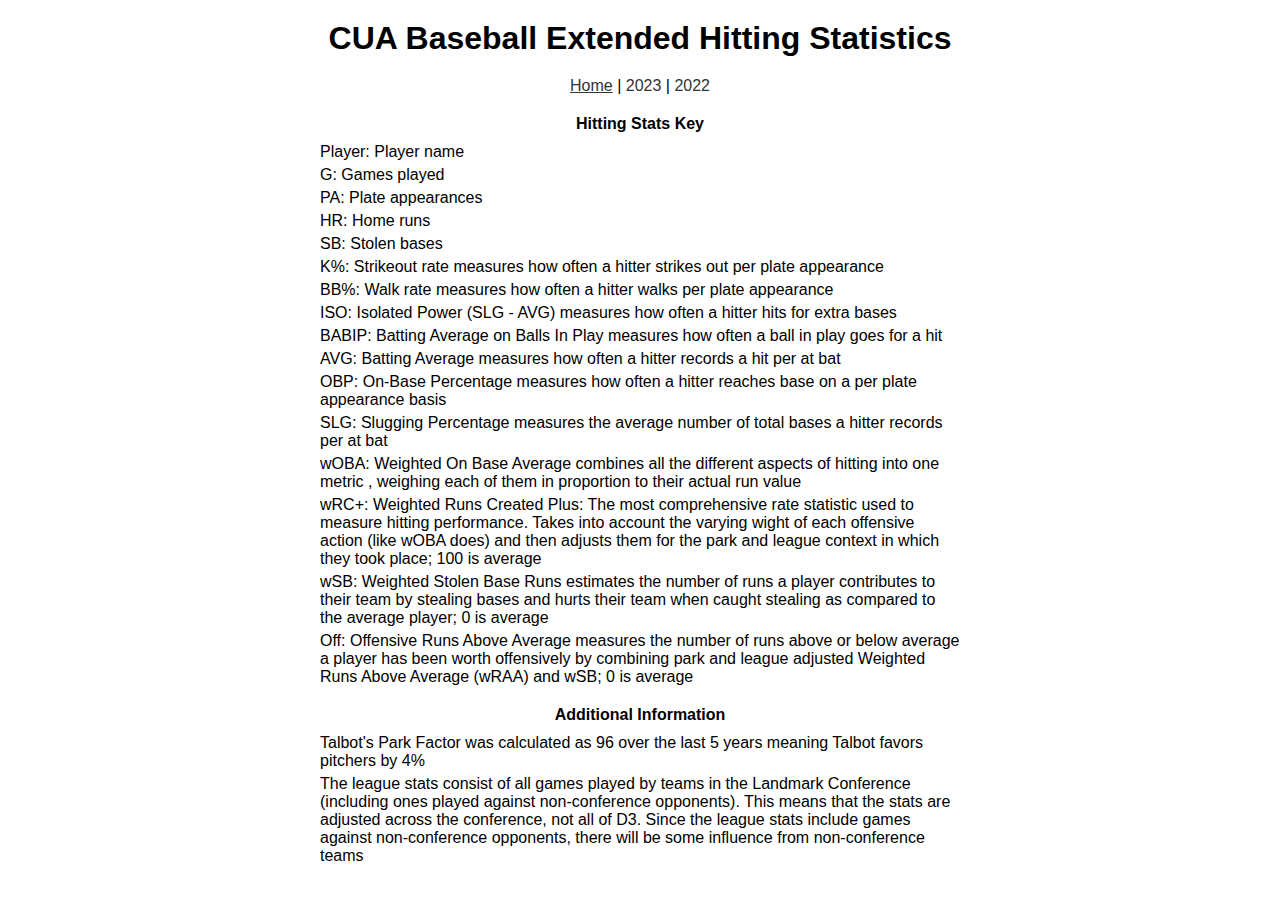
<file: index.html>
<!DOCTYPE html>
<html>
  <head>
    <meta charset="UTF-8">
    <title>CUA Baseball Extended Hitting Statistics</title>
    <link rel = "stylesheet" href = "./style.css">
  </head>
  <body>
    <h1>CUA Baseball Extended Hitting Statistics</h1>
    <p class = "menu"><a href = "./"><u>Home</u></a> | <a href = "./team/2023/">2023</a> | <a href = "./team/2022/">2022</a></p>
    <div class="text">
      <p class="text-header">Hitting Stats Key</p>
      <p>Player: Player name</p>
      <p>G: Games played</p>
      <p>PA: Plate appearances</p>
      <p>HR: Home runs</p>
      <p>SB: Stolen bases</p>
      <p>K%: Strikeout rate measures how often a hitter strikes out per plate appearance</p>
      <p>BB%: Walk rate measures how often a hitter walks per plate appearance</p>
      <p>ISO: Isolated Power (SLG - AVG) measures how often a hitter hits for extra bases</p>
      <p>BABIP: Batting Average on Balls In Play measures how often a ball in play goes for a hit</p>
      <p>AVG: Batting Average measures how often a hitter records a hit per at bat</p>
      <p>OBP: On-Base Percentage measures how often a hitter reaches base on a per plate appearance basis</p>
      <p>SLG: Slugging Percentage measures the average number of total bases a hitter records per at bat</p>
      <p>wOBA: Weighted On Base Average combines all the different aspects of hitting into one metric , weighing each of them in proportion to their actual run value</p>
      <p>wRC+: Weighted Runs Created Plus: The most comprehensive rate statistic used to measure hitting performance. Takes into account the varying wight of each offensive action (like wOBA does) and then adjusts them for the park and league context in which they took place; 100 is average</p>
      <p>wSB: Weighted Stolen Base Runs estimates the number of runs a player contributes to their team by stealing bases and hurts their team when caught stealing as compared to the average player; 0 is average</p>
      <p>Off: Offensive Runs Above Average measures the number of runs above or below average a player has been worth offensively by combining park and league adjusted Weighted Runs Above Average (wRAA) and wSB; 0 is average</p>
    </div>
    <div class="text">
      <p class="text-header">Additional Information</p>
      <p>Talbot's Park Factor was calculated as 96 over the last 5 years meaning Talbot favors pitchers by 4%</p>
      <p>The league stats consist of all games played by teams in the Landmark Conference (including ones played against non-conference opponents). This means that the stats are adjusted across the conference, not all of D3. Since the league stats include games against non-conference opponents, there will be some influence from non-conference teams</p>
    </div>
  </body>
</html>
</file>
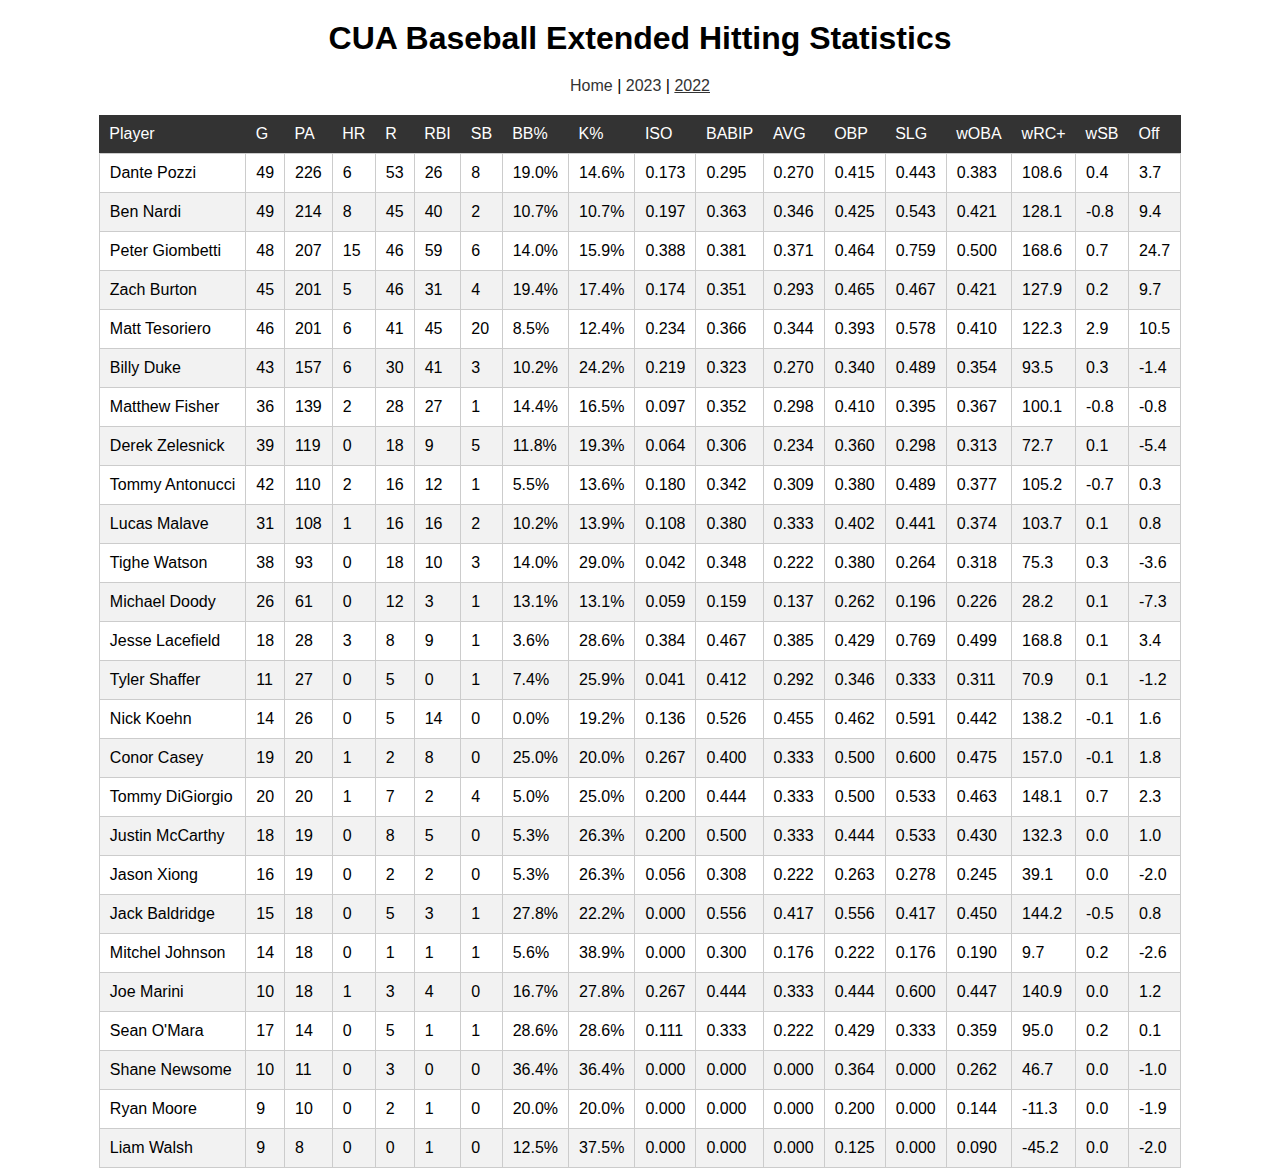
<file: 2022/index.html>
<!DOCTYPE html>
<html>
  <head>
    <meta charset="UTF-8">
    <title>CUA Baseball Extended Hitting Statistics</title>
    <link rel = "stylesheet" href = "style.css">
  </head>
  <body>
      <h1>CUA Baseball Extended Hitting Statistics</h1>
      <p class = "menu"><a href="../">Home</a> | <a href="../2023/">2023</a> | <a href="./"><u>2022</u></a></p>
      <table id="csv-data">
          <thead>
              <tr>
                  <th>Player</th>
                  <th>G</th>
                  <th>PA</th>
                  <th>HR</th>
                  <th>R</th>
                  <th>RBI</th>
                  <th>SB</th>
                  <th>BB%</th>
                  <th>K%</th>
                  <th>ISO</th>
                  <th>BABIP</th>
                  <th>AVG</th>
                  <th>OBP</th>
                  <th>SLG</th>
                  <th>wOBA</th>
                  <th>wRC+</th>
                  <th>wSB</th>
                  <th>Off</th>
              </tr>
          </thead>
          <tbody>
          </tbody>
      </table>
      <script>
          var csvData = "";
          var xmlhttp = new XMLHttpRequest();
          xmlhttp.onreadystatechange = function() {
          if (this.readyState == 4 && this.status == 200) {
          csvData = this.responseText;
          displayCSVData(csvData);
          }
          };
          xmlhttp.open("GET", "table2022.csv", true);
          xmlhttp.send();

          function displayCSVData(csv) {
          var rows = csv.split("\n");
          var table = document.getElementById("csv-data").getElementsByTagName("tbody")[0];
          table.innerHTML = ""; // clear existing rows
          for (var i = 0; i < rows.length; i++) {
          var cells = rows[i].split(",");
          if (cells.length > 1) {
          var row = table.insertRow(-1);
          for (var j = 0; j < cells.length; j++) {
          var cell = row.insertCell(-1);
          cell.innerHTML = cells[j];
          }
          }
          }
          }
      </script>
      <script>
          function sortTable(table, column, asc = true) {
            const tbody = table.tBodies[0];
            const rows = Array.from(tbody.querySelectorAll("tr"));

            // Sort each row based on the cell value in the specified column
            const sortedRows = rows.sort((a, b) => {
              const cellA = a.querySelector(`td:nth-child(${column + 1})`).textContent.trim();
              const cellB = b.querySelector(`td:nth-child(${column + 1})`).textContent.trim();

              // Check if the cell values are numeric
              const isNumeric = /^-?\d+(?:\.\d+)?%?$/.test(cellA) && /^-?\d+(?:\.\d+)?%?$/.test(cellB);

              // Compare the cell values based on their data type
              if (isNumeric) {
                // Remove percent sign and convert to number
                const numA = parseFloat(cellA.replace("%", ""));
                const numB = parseFloat(cellB.replace("%", ""));
                return asc ? numA - numB : numB - numA;
              } else {
                return asc ? cellA.localeCompare(cellB) : cellB.localeCompare(cellA);
              }
            });

          // Remove existing rows and re-add them in the sorted order
          while (tbody.firstChild) {
          tbody.removeChild(tbody.firstChild);
          }
          tbody.append(...sortedRows);

          // Update the table header to show the sorting direction
          table.querySelectorAll("th").forEach(th => {
          th.classList.remove("sorted-asc", "sorted-desc");
          if (th.cellIndex === column) {
          th.classList.add(asc ? "sorted-asc" : "sorted-desc");
          }
          });
          }

          document.addEventListener("DOMContentLoaded", () => {
          const table = document.getElementById("csv-data");

          // Add click event listeners to each header cell
          table.querySelectorAll("th").forEach((th, index) => {
          th.addEventListener("click", () => {
          const isAsc = th.classList.contains("sorted-asc");
          sortTable(table, index, !isAsc);
          });
          });
          });
      </script>
      <style>
          /* Styling to show the sorting direction */
          .sorted-asc::after {
              content: " ▲";
          }

          .sorted-desc::after {
              content: " ▼";
          }
      </style>
  </body>
</html>
</file>
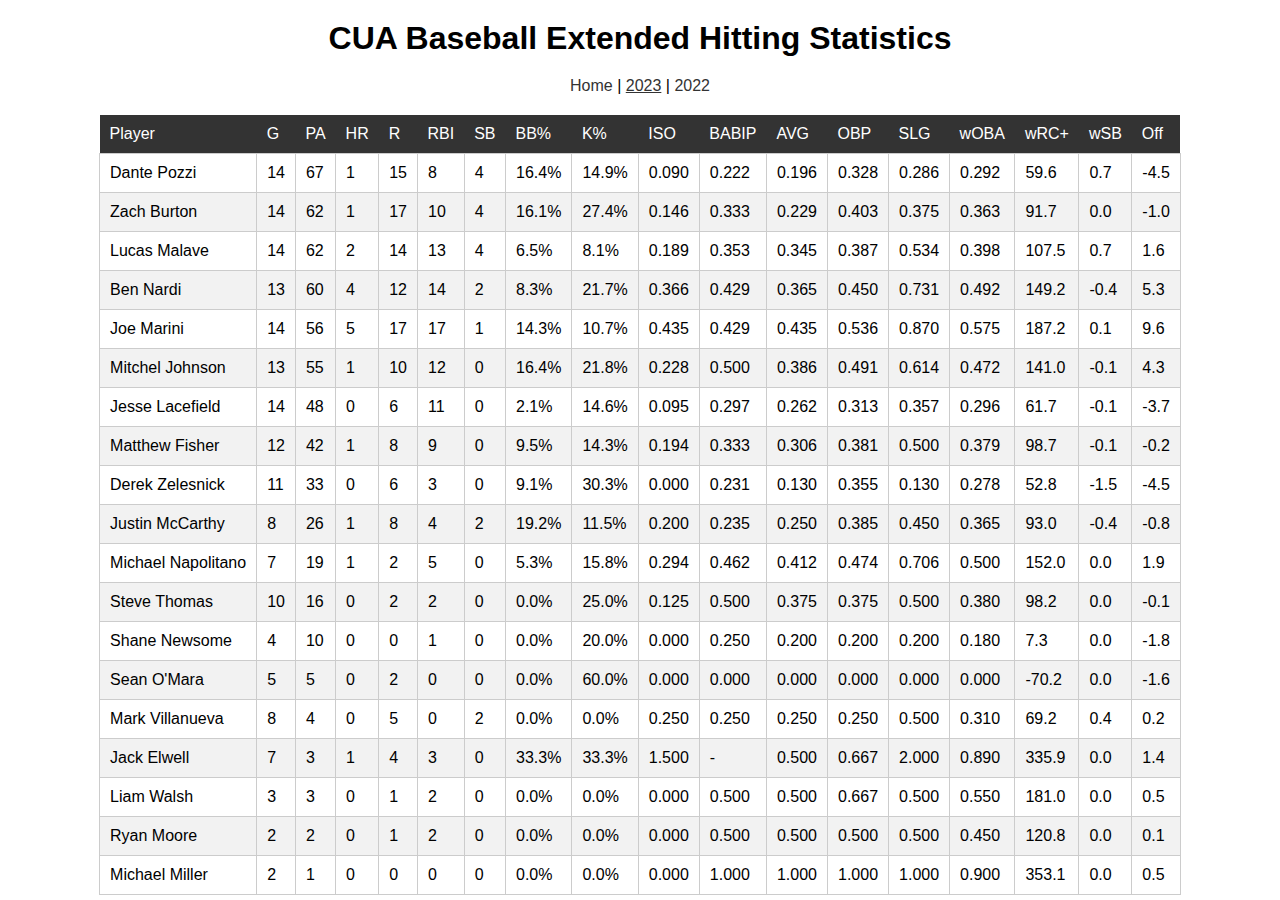
<file: 2023/index.html>
<!DOCTYPE html>
<html>
  <head>
    <meta charset="UTF-8">
    <title>CUA Baseball Extended Hitting Statistics</title>
    <link rel = "stylesheet" href = "style.css">
  </head>
  <body>
      <h1>CUA Baseball Extended Hitting Statistics</h1>
      <p class = "menu"><a href="../">Home</a> | <a href="./"><u>2023</u></a> | <a href="../2022/">2022</a></p>
      <table id="csv-data">
          <thead>
              <tr>
                  <th>Player</th>
                  <th>G</th>
                  <th>PA</th>
                  <th>HR</th>
                  <th>R</th>
                  <th>RBI</th>
                  <th>SB</th>
                  <th>BB%</th>
                  <th>K%</th>
                  <th>ISO</th>
                  <th>BABIP</th>
                  <th>AVG</th>
                  <th>OBP</th>
                  <th>SLG</th>
                  <th>wOBA</th>
                  <th>wRC+</th>
                  <th>wSB</th>
                  <th>Off</th>
              </tr>
          </thead>
          <tbody>
          </tbody>
      </table>
      <script>
          var csvData = "";
          var xmlhttp = new XMLHttpRequest();
          xmlhttp.onreadystatechange = function() {
          if (this.readyState == 4 && this.status == 200) {
          csvData = this.responseText;
          displayCSVData(csvData);
          }
          };
          xmlhttp.open("GET", "table2023.csv", true);
          xmlhttp.send();

          function displayCSVData(csv) {
          var rows = csv.split("\n");
          var table = document.getElementById("csv-data").getElementsByTagName("tbody")[0];
          table.innerHTML = ""; // clear existing rows
          for (var i = 0; i < rows.length; i++) {
          var cells = rows[i].split(",");
          if (cells.length > 1) {
          var row = table.insertRow(-1);
          for (var j = 0; j < cells.length; j++) {
          var cell = row.insertCell(-1);
          cell.innerHTML = cells[j];
          }
          }
          }
          }
      </script>
      <script>
          function sortTable(table, column, asc = true) {
            const tbody = table.tBodies[0];
            const rows = Array.from(tbody.querySelectorAll("tr"));

            // Sort each row based on the cell value in the specified column
            const sortedRows = rows.sort((a, b) => {
              const cellA = a.querySelector(`td:nth-child(${column + 1})`).textContent.trim();
              const cellB = b.querySelector(`td:nth-child(${column + 1})`).textContent.trim();

              // Check if the cell values are numeric
              const isNumeric = /^-?\d+(?:\.\d+)?%?$/.test(cellA) && /^-?\d+(?:\.\d+)?%?$/.test(cellB);

              // Compare the cell values based on their data type
              if (isNumeric) {
                // Remove percent sign and convert to number
                const numA = parseFloat(cellA.replace("%", ""));
                const numB = parseFloat(cellB.replace("%", ""));
                return asc ? numA - numB : numB - numA;
              } else {
                return asc ? cellA.localeCompare(cellB) : cellB.localeCompare(cellA);
              }
            });

          // Remove existing rows and re-add them in the sorted order
          while (tbody.firstChild) {
            tbody.removeChild(tbody.firstChild);
          }
          tbody.append(...sortedRows);

          // Update the table header to show the sorting direction
          table.querySelectorAll("th").forEach(th => {
          th.classList.remove("sorted-asc", "sorted-desc");
          if (th.cellIndex === column) {
          th.classList.add(asc ? "sorted-asc" : "sorted-desc");
          }
          });
          }

          document.addEventListener("DOMContentLoaded", () => {
          const table = document.getElementById("csv-data");

          // Add click event listeners to each header cell
          table.querySelectorAll("th").forEach((th, index) => {
          th.addEventListener("click", () => {
          const isAsc = th.classList.contains("sorted-asc");
          sortTable(table, index, !isAsc);
          });
          });
          });
      </script>
      <style>
          /* Styling to show the sorting direction */
          .sorted-asc::after {
              content: " ▲";
          }

          .sorted-desc::after {
              content: " ▼";
          }
      </style>
  </body>
</html>
</file>
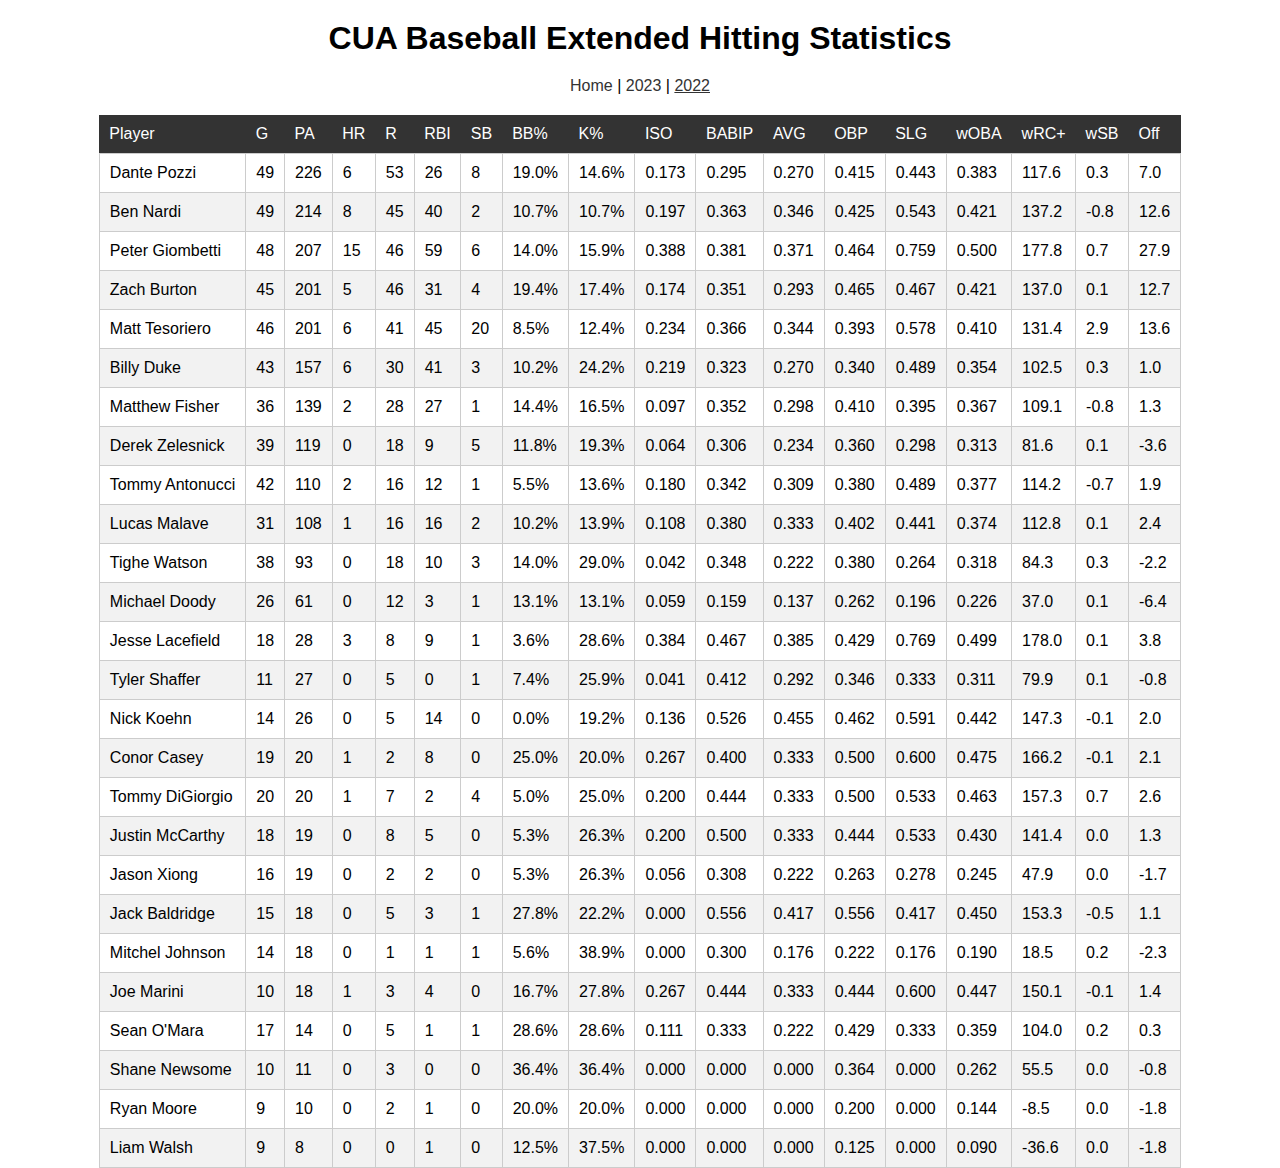
<file: team/2022/index.html>
<!DOCTYPE html>
<html>
  <head>
    <meta charset="UTF-8">
    <title>CUA Baseball Extended Hitting Statistics</title>
    <link rel = "stylesheet" href = "style.css">
  </head>
  <body>
      <h1>CUA Baseball Extended Hitting Statistics</h1>
      <p class = "menu"><a href="../../">Home</a> | <a href="../2023/">2023</a> | <a href="./"><u>2022</u></a></p>
      <table id="csv-data">
          <thead>
              <tr>
                  <th>Player</th>
                  <th>G</th>
                  <th>PA</th>
                  <th>HR</th>
                  <th>R</th>
                  <th>RBI</th>
                  <th>SB</th>
                  <th>BB%</th>
                  <th>K%</th>
                  <th>ISO</th>
                  <th>BABIP</th>
                  <th>AVG</th>
                  <th>OBP</th>
                  <th>SLG</th>
                  <th>wOBA</th>
                  <th>wRC+</th>
                  <th>wSB</th>
                  <th>Off</th>
              </tr>
          </thead>
          <tbody>
          </tbody>
      </table>
      <script>
          var csvData = "";
          var xmlhttp = new XMLHttpRequest();
          xmlhttp.onreadystatechange = function() {
          if (this.readyState == 4 && this.status == 200) {
          csvData = this.responseText;
          displayCSVData(csvData);
          }
          };
          xmlhttp.open("GET", "table2022.csv", true);
          xmlhttp.send();

          function displayCSVData(csv) {
          var rows = csv.split("\n");
          var table = document.getElementById("csv-data").getElementsByTagName("tbody")[0];
          table.innerHTML = ""; // clear existing rows
          for (var i = 0; i < rows.length; i++) {
          var cells = rows[i].split(",");
          if (cells.length > 1) {
          var row = table.insertRow(-1);
          for (var j = 0; j < cells.length; j++) {
          var cell = row.insertCell(-1);
          cell.innerHTML = cells[j];
          }
          }
          }
          }
      </script>
      <script>
          function sortTable(table, column, asc = true) {
            const tbody = table.tBodies[0];
            const rows = Array.from(tbody.querySelectorAll("tr"));

            // Sort each row based on the cell value in the specified column
            const sortedRows = rows.sort((a, b) => {
              const cellA = a.querySelector(`td:nth-child(${column + 1})`).textContent.trim();
              const cellB = b.querySelector(`td:nth-child(${column + 1})`).textContent.trim();

              // Check if the cell values are numeric
              const isNumeric = /^-?\d+(?:\.\d+)?%?$/.test(cellA) && /^-?\d+(?:\.\d+)?%?$/.test(cellB);

              // Compare the cell values based on their data type
              if (isNumeric) {
                // Remove percent sign and convert to number
                const numA = parseFloat(cellA.replace("%", ""));
                const numB = parseFloat(cellB.replace("%", ""));
                return asc ? numA - numB : numB - numA;
              } else {
                return asc ? cellA.localeCompare(cellB) : cellB.localeCompare(cellA);
              }
            });

          // Remove existing rows and re-add them in the sorted order
          while (tbody.firstChild) {
          tbody.removeChild(tbody.firstChild);
          }
          tbody.append(...sortedRows);

          // Update the table header to show the sorting direction
          table.querySelectorAll("th").forEach(th => {
          th.classList.remove("sorted-asc", "sorted-desc");
          if (th.cellIndex === column) {
          th.classList.add(asc ? "sorted-asc" : "sorted-desc");
          }
          });
          }

          document.addEventListener("DOMContentLoaded", () => {
          const table = document.getElementById("csv-data");

          // Add click event listeners to each header cell
          table.querySelectorAll("th").forEach((th, index) => {
          th.addEventListener("click", () => {
          const isAsc = th.classList.contains("sorted-asc");
          sortTable(table, index, !isAsc);
          });
          });
          });
      </script>
      <style>
          /* Styling to show the sorting direction */
          .sorted-asc::after {
              content: " ▲";
          }

          .sorted-desc::after {
              content: " ▼";
          }
      </style>
  </body>
</html>
</file>
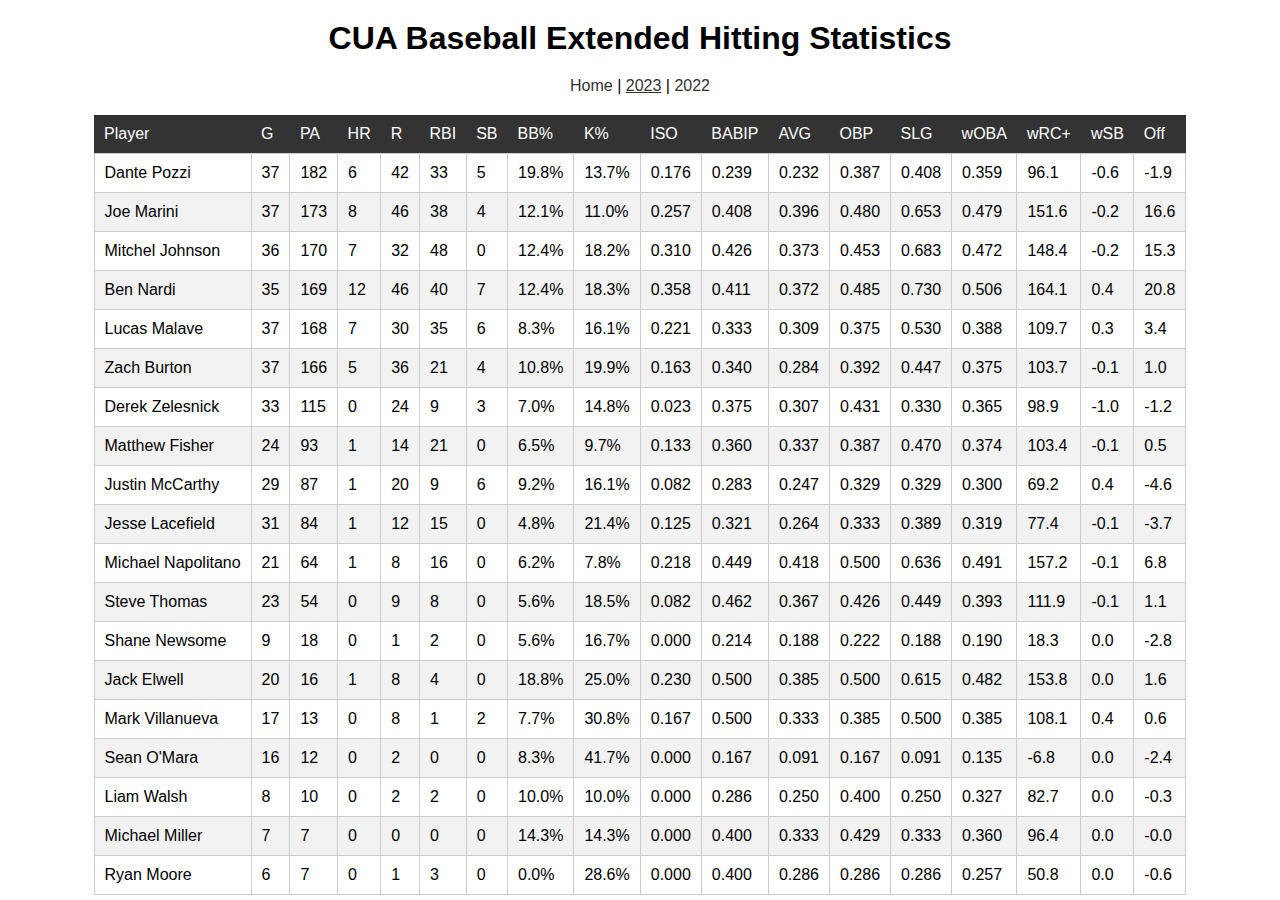
<file: team/2023/index.html>
<!DOCTYPE html>
<html>
  <head>
    <meta charset="UTF-8">
    <title>CUA Baseball Extended Hitting Statistics</title>
    <link rel = "stylesheet" href = "style.css">
  </head>
  <body>
      <h1>CUA Baseball Extended Hitting Statistics</h1>
      <p class = "menu"><a href="../../">Home</a> | <a href="./"><u>2023</u></a> | <a href="../2022/">2022</a></p>
      <table id="csv-data">
          <thead>
              <tr>
                  <th>Player</th>
                  <th>G</th>
                  <th>PA</th>
                  <th>HR</th>
                  <th>R</th>
                  <th>RBI</th>
                  <th>SB</th>
                  <th>BB%</th>
                  <th>K%</th>
                  <th>ISO</th>
                  <th>BABIP</th>
                  <th>AVG</th>
                  <th>OBP</th>
                  <th>SLG</th>
                  <th>wOBA</th>
                  <th>wRC+</th>
                  <th>wSB</th>
                  <th>Off</th>
              </tr>
          </thead>
          <tbody>
          </tbody>
      </table>
      <script>
          var csvData = "";
          var xmlhttp = new XMLHttpRequest();
          xmlhttp.onreadystatechange = function() {
          if (this.readyState == 4 && this.status == 200) {
          csvData = this.responseText;
          displayCSVData(csvData);
          }
          };
          xmlhttp.open("GET", "table2023.csv", true);
          xmlhttp.send();

          function displayCSVData(csv) {
          var rows = csv.split("\n");
          var table = document.getElementById("csv-data").getElementsByTagName("tbody")[0];
          table.innerHTML = ""; // clear existing rows
          for (var i = 0; i < rows.length; i++) {
          var cells = rows[i].split(",");
          if (cells.length > 1) {
          var row = table.insertRow(-1);
          for (var j = 0; j < cells.length; j++) {
          var cell = row.insertCell(-1);
          cell.innerHTML = cells[j];
          }
          }
          }
          }
      </script>
      <script>
          function sortTable(table, column, asc = true) {
            const tbody = table.tBodies[0];
            const rows = Array.from(tbody.querySelectorAll("tr"));

            // Sort each row based on the cell value in the specified column
            const sortedRows = rows.sort((a, b) => {
              const cellA = a.querySelector(`td:nth-child(${column + 1})`).textContent.trim();
              const cellB = b.querySelector(`td:nth-child(${column + 1})`).textContent.trim();

              // Check if the cell values are numeric
              const isNumeric = /^-?\d+(?:\.\d+)?%?$/.test(cellA) && /^-?\d+(?:\.\d+)?%?$/.test(cellB);

              // Compare the cell values based on their data type
              if (isNumeric) {
                // Remove percent sign and convert to number
                const numA = parseFloat(cellA.replace("%", ""));
                const numB = parseFloat(cellB.replace("%", ""));
                return asc ? numA - numB : numB - numA;
              } else {
                return asc ? cellA.localeCompare(cellB) : cellB.localeCompare(cellA);
              }
            });

          // Remove existing rows and re-add them in the sorted order
          while (tbody.firstChild) {
            tbody.removeChild(tbody.firstChild);
          }
          tbody.append(...sortedRows);

          // Update the table header to show the sorting direction
          table.querySelectorAll("th").forEach(th => {
          th.classList.remove("sorted-asc", "sorted-desc");
          if (th.cellIndex === column) {
          th.classList.add(asc ? "sorted-asc" : "sorted-desc");
          }
          });
          }

          document.addEventListener("DOMContentLoaded", () => {
          const table = document.getElementById("csv-data");

          // Add click event listeners to each header cell
          table.querySelectorAll("th").forEach((th, index) => {
          th.addEventListener("click", () => {
          const isAsc = th.classList.contains("sorted-asc");
          sortTable(table, index, !isAsc);
          });
          });
          });
      </script>
      <style>
          /* Styling to show the sorting direction */
          .sorted-asc::after {
              content: " ▲";
          }

          .sorted-desc::after {
              content: " ▼";
          }
      </style>
  </body>
</html>
</file>
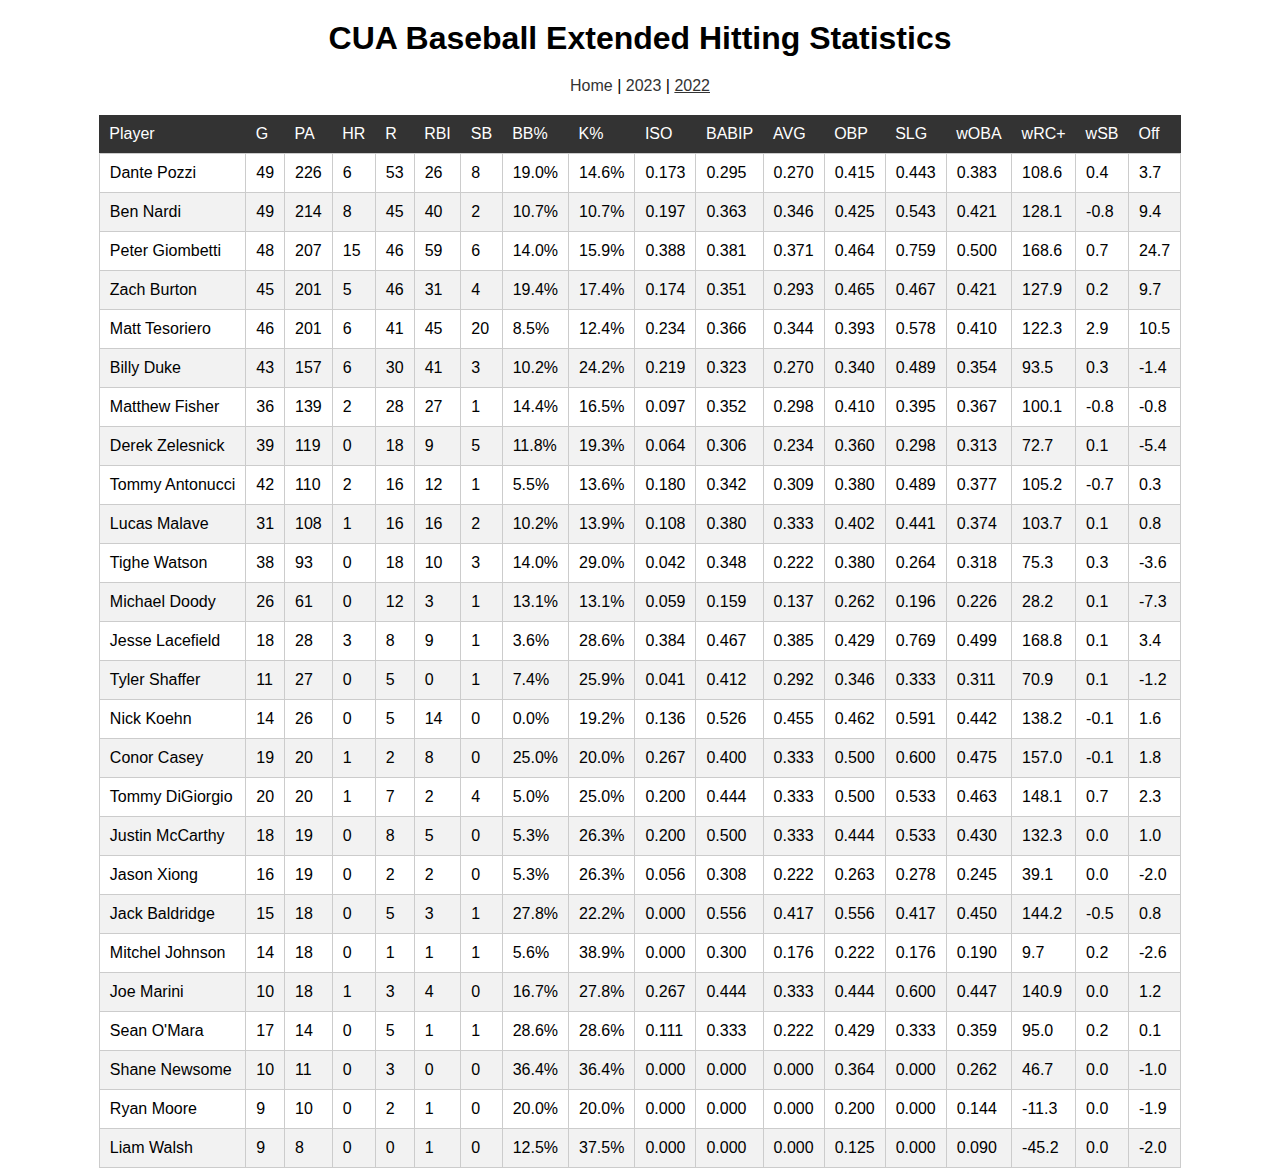
<file: team/cua/2022/index.html>
<!DOCTYPE html>
<html>
  <head>
    <meta charset="UTF-8">
    <title>CUA Baseball Extended Hitting Statistics</title>
    <link rel = "stylesheet" href = "style.css">
  </head>
  <body>
      <h1>CUA Baseball Extended Hitting Statistics</h1>
      <p class = "menu"><a href="../../../">Home</a> | <a href="../2023/">2023</a> | <a href="./"><u>2022</u></a></p>
      <table id="csv-data">
          <thead>
              <tr>
                  <th>Player</th>
                  <th>G</th>
                  <th>PA</th>
                  <th>HR</th>
                  <th>R</th>
                  <th>RBI</th>
                  <th>SB</th>
                  <th>BB%</th>
                  <th>K%</th>
                  <th>ISO</th>
                  <th>BABIP</th>
                  <th>AVG</th>
                  <th>OBP</th>
                  <th>SLG</th>
                  <th>wOBA</th>
                  <th>wRC+</th>
                  <th>wSB</th>
                  <th>Off</th>
              </tr>
          </thead>
          <tbody>
          </tbody>
      </table>
      <script>
          var csvData = "";
          var xmlhttp = new XMLHttpRequest();
          xmlhttp.onreadystatechange = function() {
          if (this.readyState == 4 && this.status == 200) {
          csvData = this.responseText;
          displayCSVData(csvData);
          }
          };
          xmlhttp.open("GET", "table2022.csv", true);
          xmlhttp.send();

          function displayCSVData(csv) {
          var rows = csv.split("\n");
          var table = document.getElementById("csv-data").getElementsByTagName("tbody")[0];
          table.innerHTML = ""; // clear existing rows
          for (var i = 0; i < rows.length; i++) {
          var cells = rows[i].split(",");
          if (cells.length > 1) {
          var row = table.insertRow(-1);
          for (var j = 0; j < cells.length; j++) {
          var cell = row.insertCell(-1);
          cell.innerHTML = cells[j];
          }
          }
          }
          }
      </script>
      <script>
          function sortTable(table, column, asc = true) {
            const tbody = table.tBodies[0];
            const rows = Array.from(tbody.querySelectorAll("tr"));

            // Sort each row based on the cell value in the specified column
            const sortedRows = rows.sort((a, b) => {
              const cellA = a.querySelector(`td:nth-child(${column + 1})`).textContent.trim();
              const cellB = b.querySelector(`td:nth-child(${column + 1})`).textContent.trim();

              // Check if the cell values are numeric
              const isNumeric = /^-?\d+(?:\.\d+)?%?$/.test(cellA) && /^-?\d+(?:\.\d+)?%?$/.test(cellB);

              // Compare the cell values based on their data type
              if (isNumeric) {
                // Remove percent sign and convert to number
                const numA = parseFloat(cellA.replace("%", ""));
                const numB = parseFloat(cellB.replace("%", ""));
                return asc ? numA - numB : numB - numA;
              } else {
                return asc ? cellA.localeCompare(cellB) : cellB.localeCompare(cellA);
              }
            });

          // Remove existing rows and re-add them in the sorted order
          while (tbody.firstChild) {
          tbody.removeChild(tbody.firstChild);
          }
          tbody.append(...sortedRows);

          // Update the table header to show the sorting direction
          table.querySelectorAll("th").forEach(th => {
          th.classList.remove("sorted-asc", "sorted-desc");
          if (th.cellIndex === column) {
          th.classList.add(asc ? "sorted-asc" : "sorted-desc");
          }
          });
          }

          document.addEventListener("DOMContentLoaded", () => {
          const table = document.getElementById("csv-data");

          // Add click event listeners to each header cell
          table.querySelectorAll("th").forEach((th, index) => {
          th.addEventListener("click", () => {
          const isAsc = th.classList.contains("sorted-asc");
          sortTable(table, index, !isAsc);
          });
          });
          });
      </script>
      <style>
          /* Styling to show the sorting direction */
          .sorted-asc::after {
              content: " ▲";
          }

          .sorted-desc::after {
              content: " ▼";
          }
      </style>
  </body>
</html>
</file>
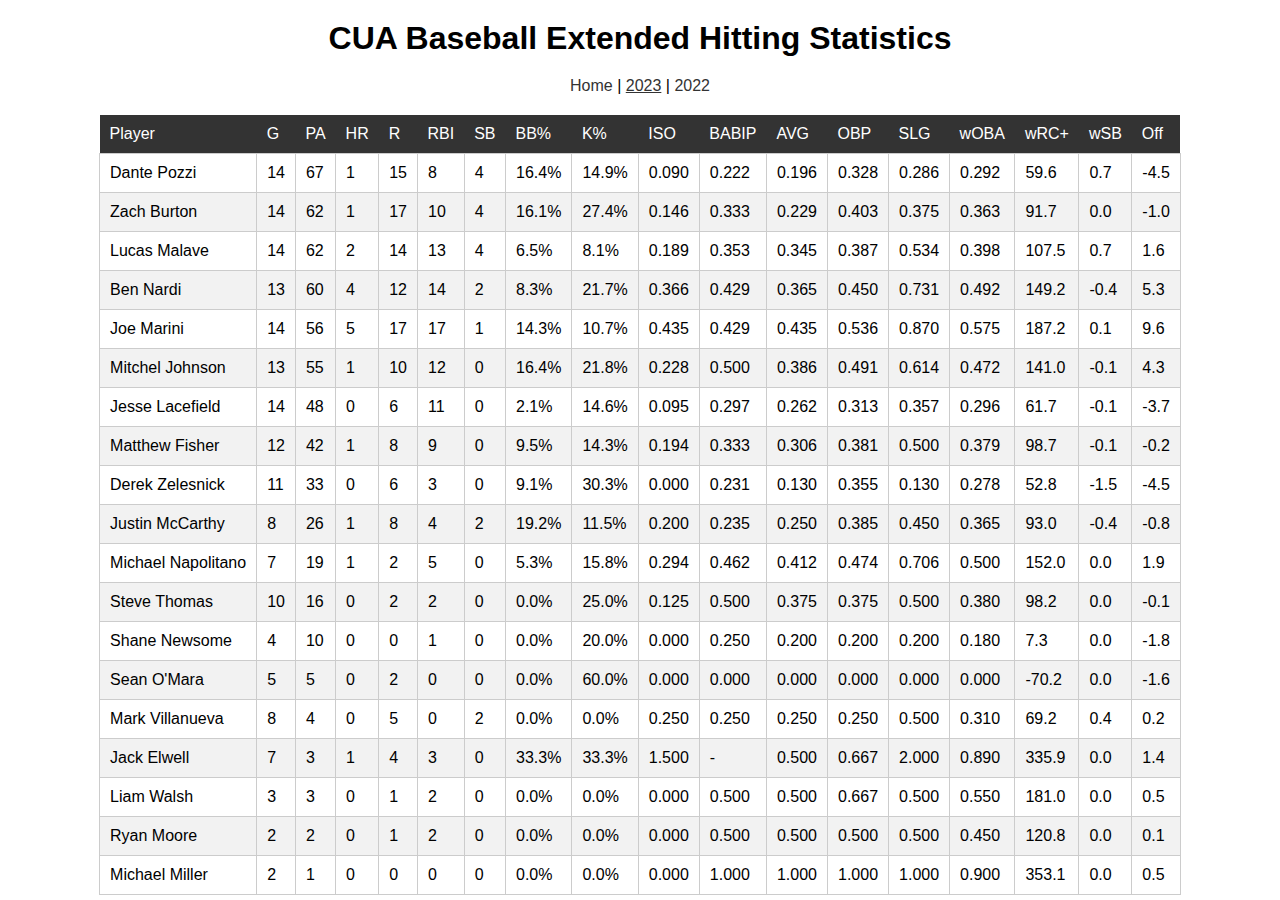
<file: team/cua/2023/index.html>
<!DOCTYPE html>
<html>
  <head>
    <meta charset="UTF-8">
    <title>CUA Baseball Extended Hitting Statistics</title>
    <link rel = "stylesheet" href = "style.css">
  </head>
  <body>
      <h1>CUA Baseball Extended Hitting Statistics</h1>
      <p class = "menu"><a href="../../../">Home</a> | <a href="./"><u>2023</u></a> | <a href="../2022/">2022</a></p>
      <table id="csv-data">
          <thead>
              <tr>
                  <th>Player</th>
                  <th>G</th>
                  <th>PA</th>
                  <th>HR</th>
                  <th>R</th>
                  <th>RBI</th>
                  <th>SB</th>
                  <th>BB%</th>
                  <th>K%</th>
                  <th>ISO</th>
                  <th>BABIP</th>
                  <th>AVG</th>
                  <th>OBP</th>
                  <th>SLG</th>
                  <th>wOBA</th>
                  <th>wRC+</th>
                  <th>wSB</th>
                  <th>Off</th>
              </tr>
          </thead>
          <tbody>
          </tbody>
      </table>
      <script>
          var csvData = "";
          var xmlhttp = new XMLHttpRequest();
          xmlhttp.onreadystatechange = function() {
          if (this.readyState == 4 && this.status == 200) {
          csvData = this.responseText;
          displayCSVData(csvData);
          }
          };
          xmlhttp.open("GET", "table2023.csv", true);
          xmlhttp.send();

          function displayCSVData(csv) {
          var rows = csv.split("\n");
          var table = document.getElementById("csv-data").getElementsByTagName("tbody")[0];
          table.innerHTML = ""; // clear existing rows
          for (var i = 0; i < rows.length; i++) {
          var cells = rows[i].split(",");
          if (cells.length > 1) {
          var row = table.insertRow(-1);
          for (var j = 0; j < cells.length; j++) {
          var cell = row.insertCell(-1);
          cell.innerHTML = cells[j];
          }
          }
          }
          }
      </script>
      <script>
          function sortTable(table, column, asc = true) {
            const tbody = table.tBodies[0];
            const rows = Array.from(tbody.querySelectorAll("tr"));

            // Sort each row based on the cell value in the specified column
            const sortedRows = rows.sort((a, b) => {
              const cellA = a.querySelector(`td:nth-child(${column + 1})`).textContent.trim();
              const cellB = b.querySelector(`td:nth-child(${column + 1})`).textContent.trim();

              // Check if the cell values are numeric
              const isNumeric = /^-?\d+(?:\.\d+)?%?$/.test(cellA) && /^-?\d+(?:\.\d+)?%?$/.test(cellB);

              // Compare the cell values based on their data type
              if (isNumeric) {
                // Remove percent sign and convert to number
                const numA = parseFloat(cellA.replace("%", ""));
                const numB = parseFloat(cellB.replace("%", ""));
                return asc ? numA - numB : numB - numA;
              } else {
                return asc ? cellA.localeCompare(cellB) : cellB.localeCompare(cellA);
              }
            });

          // Remove existing rows and re-add them in the sorted order
          while (tbody.firstChild) {
            tbody.removeChild(tbody.firstChild);
          }
          tbody.append(...sortedRows);

          // Update the table header to show the sorting direction
          table.querySelectorAll("th").forEach(th => {
          th.classList.remove("sorted-asc", "sorted-desc");
          if (th.cellIndex === column) {
          th.classList.add(asc ? "sorted-asc" : "sorted-desc");
          }
          });
          }

          document.addEventListener("DOMContentLoaded", () => {
          const table = document.getElementById("csv-data");

          // Add click event listeners to each header cell
          table.querySelectorAll("th").forEach((th, index) => {
          th.addEventListener("click", () => {
          const isAsc = th.classList.contains("sorted-asc");
          sortTable(table, index, !isAsc);
          });
          });
          });
      </script>
      <style>
          /* Styling to show the sorting direction */
          .sorted-asc::after {
              content: " ▲";
          }

          .sorted-desc::after {
              content: " ▼";
          }
      </style>
  </body>
</html>
</file>
<file: style.css>
body {
  font-family: Arial, sans-serif;
  margin: 0;
  padding: 0;
}

h1 {
  text-align: center;
  margin-top: 20px;
  margin-bottom: 20px;
}

.text {
  width: 50%;
  text-align: left;
  margin: auto;
  margin-top: 20px;
}

p {
  margin: 5px 0;
}

p.menu {
  text-align: center;
  margin-bottom: 20px;
}

p.text-header {
  font-weight: bold;
  text-align: center;
  margin-bottom: 10px;
}


a {
  text-decoration: none;
  color: #333;
}

a:hover {
  text-decoration: underline;
  color: #666;
}

table {
  border-collapse: collapse;
  margin: 0 auto;
}

th {
  background-color: #333;
  color: #fff;
  font-weight: normal;
  padding: 10px;
  text-align: left;
}

td {
  border: 1px solid #ccc;
  padding: 10px;
}

tr:nth-child(even) {
  background-color: #f2f2f2;
}

tr:hover {
  background-color: #ddd;
}
</file>
<file: 2022/style.css>
body {
  font-family: Arial, sans-serif;
  margin: 0;
  padding: 0;
}

h1 {
  text-align: center;
  margin-top: 20px;
  margin-bottom: 20px;
}

.text {
  width: 50%;
  text-align: left;
  margin: auto;
  margin-top: 20px;
}

p {
  margin: 5px 0;
}

p.menu {
  text-align: center;
  margin-bottom: 20px;
}

p.text-header {
  font-weight: bold;
  text-align: center;
  margin-bottom: 10px;
}


a {
  text-decoration: none;
  color: #333;
}

a:hover {
  text-decoration: underline;
  color: #666;
}

table {
  border-collapse: collapse;
  margin: 0 auto;
}

th {
  background-color: #333;
  color: #fff;
  font-weight: normal;
  padding: 10px;
  text-align: left;
}

td {
  border: 1px solid #ccc;
  padding: 10px;
}

tr:nth-child(even) {
  background-color: #f2f2f2;
}

tr:hover {
  background-color: #ddd;
}
</file>
<file: 2023/style.css>
body {
  font-family: Arial, sans-serif;
  margin: 0;
  padding: 0;
}

h1 {
  text-align: center;
  margin-top: 20px;
  margin-bottom: 20px;
}

.text {
  width: 50%;
  text-align: left;
  margin: auto;
  margin-top: 20px;
}

p {
  margin: 5px 0;
}

p.menu {
  text-align: center;
  margin-bottom: 20px;
}

p.text-header {
  font-weight: bold;
  text-align: center;
  margin-bottom: 10px;
}


a {
  text-decoration: none;
  color: #333;
}

a:hover {
  text-decoration: underline;
  color: #666;
}

table {
  border-collapse: collapse;
  margin: 0 auto;
}

th {
  background-color: #333;
  color: #fff;
  font-weight: normal;
  padding: 10px;
  text-align: left;
}

td {
  border: 1px solid #ccc;
  padding: 10px;
}

tr:nth-child(even) {
  background-color: #f2f2f2;
}

tr:hover {
  background-color: #ddd;
}
</file>
<file: team/2022/style.css>
body {
  font-family: Arial, sans-serif;
  margin: 0;
  padding: 0;
}

h1 {
  text-align: center;
  margin-top: 20px;
  margin-bottom: 20px;
}

.text {
  width: 50%;
  text-align: left;
  margin: auto;
  margin-top: 20px;
}

p {
  margin: 5px 0;
}

p.menu {
  text-align: center;
  margin-bottom: 20px;
}

p.text-header {
  font-weight: bold;
  text-align: center;
  margin-bottom: 10px;
}


a {
  text-decoration: none;
  color: #333;
}

a:hover {
  text-decoration: underline;
  color: #666;
}

table {
  border-collapse: collapse;
  margin: 0 auto;
}

th {
  background-color: #333;
  color: #fff;
  font-weight: normal;
  padding: 10px;
  text-align: left;
}

td {
  border: 1px solid #ccc;
  padding: 10px;
}

tr:nth-child(even) {
  background-color: #f2f2f2;
}

tr:hover {
  background-color: #ddd;
}
</file>
<file: team/2023/style.css>
body {
  font-family: Arial, sans-serif;
  margin: 0;
  padding: 0;
}

h1 {
  text-align: center;
  margin-top: 20px;
  margin-bottom: 20px;
}

.text {
  width: 50%;
  text-align: left;
  margin: auto;
  margin-top: 20px;
}

p {
  margin: 5px 0;
}

p.menu {
  text-align: center;
  margin-bottom: 20px;
}

p.text-header {
  font-weight: bold;
  text-align: center;
  margin-bottom: 10px;
}


a {
  text-decoration: none;
  color: #333;
}

a:hover {
  text-decoration: underline;
  color: #666;
}

table {
  border-collapse: collapse;
  margin: 0 auto;
}

th {
  background-color: #333;
  color: #fff;
  font-weight: normal;
  padding: 10px;
  text-align: left;
}

td {
  border: 1px solid #ccc;
  padding: 10px;
}

tr:nth-child(even) {
  background-color: #f2f2f2;
}

tr:hover {
  background-color: #ddd;
}
</file>
<file: team/cua/2022/style.css>
body {
  font-family: Arial, sans-serif;
  margin: 0;
  padding: 0;
}

h1 {
  text-align: center;
  margin-top: 20px;
  margin-bottom: 20px;
}

.text {
  width: 50%;
  text-align: left;
  margin: auto;
  margin-top: 20px;
}

p {
  margin: 5px 0;
}

p.menu {
  text-align: center;
  margin-bottom: 20px;
}

p.text-header {
  font-weight: bold;
  text-align: center;
  margin-bottom: 10px;
}


a {
  text-decoration: none;
  color: #333;
}

a:hover {
  text-decoration: underline;
  color: #666;
}

table {
  border-collapse: collapse;
  margin: 0 auto;
}

th {
  background-color: #333;
  color: #fff;
  font-weight: normal;
  padding: 10px;
  text-align: left;
}

td {
  border: 1px solid #ccc;
  padding: 10px;
}

tr:nth-child(even) {
  background-color: #f2f2f2;
}

tr:hover {
  background-color: #ddd;
}
</file>
<file: team/cua/2023/style.css>
body {
  font-family: Arial, sans-serif;
  margin: 0;
  padding: 0;
}

h1 {
  text-align: center;
  margin-top: 20px;
  margin-bottom: 20px;
}

.text {
  width: 50%;
  text-align: left;
  margin: auto;
  margin-top: 20px;
}

p {
  margin: 5px 0;
}

p.menu {
  text-align: center;
  margin-bottom: 20px;
}

p.text-header {
  font-weight: bold;
  text-align: center;
  margin-bottom: 10px;
}


a {
  text-decoration: none;
  color: #333;
}

a:hover {
  text-decoration: underline;
  color: #666;
}

table {
  border-collapse: collapse;
  margin: 0 auto;
}

th {
  background-color: #333;
  color: #fff;
  font-weight: normal;
  padding: 10px;
  text-align: left;
}

td {
  border: 1px solid #ccc;
  padding: 10px;
}

tr:nth-child(even) {
  background-color: #f2f2f2;
}

tr:hover {
  background-color: #ddd;
}
</file>
